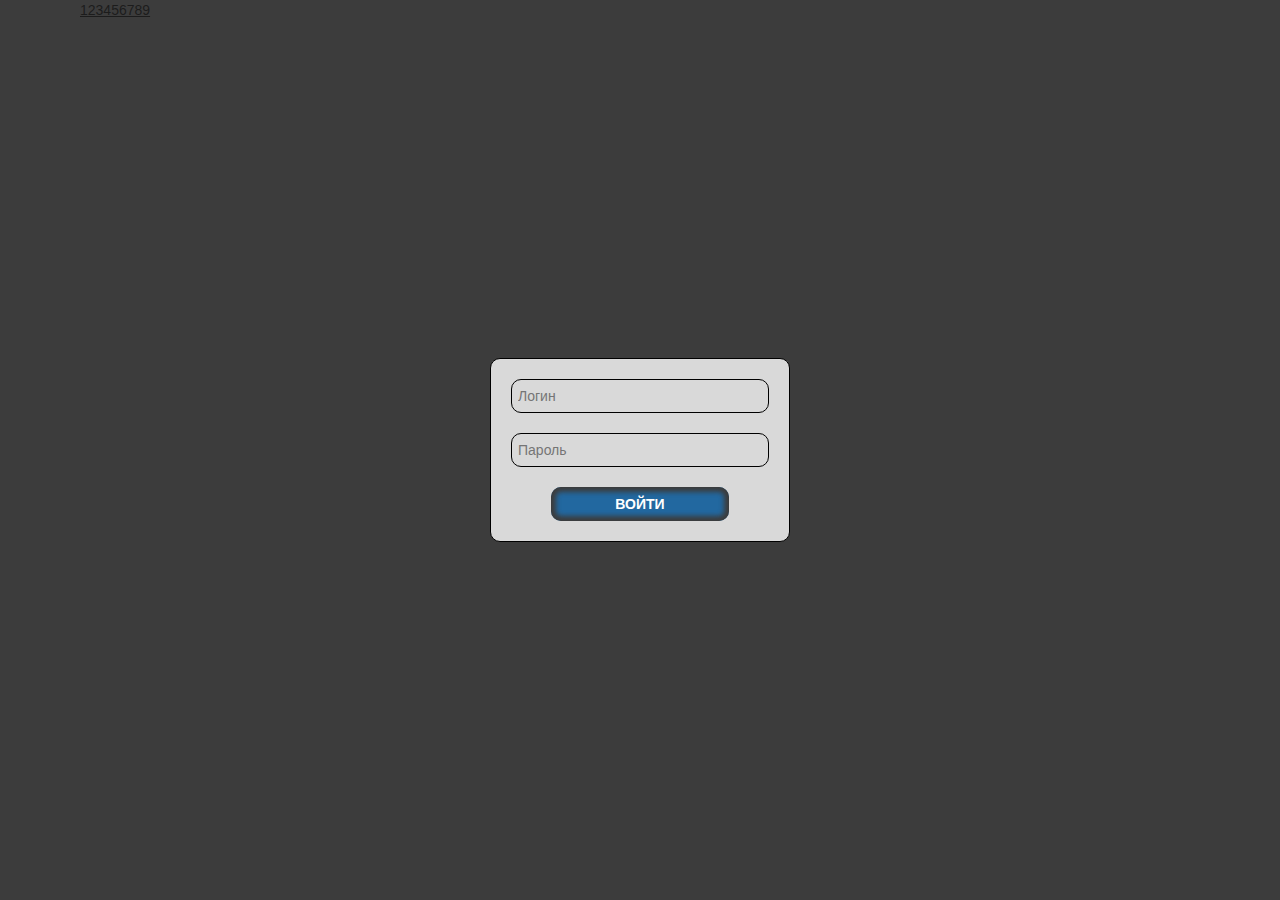
<file: index.html>
<!doctype html>
<html lang="en">
<head>
    <meta charset="UTF-8">
    <meta name="viewport" content="width=device-width, user-scalable=no, initial-scale=1.0, maximum-scale=1.0, minimum-scale=1.0">
    <meta http-equiv="X-UA-Compatible" content="ie=edge">
    <link href="css/main.css" rel="stylesheet">
    <title>Test Project</title>
</head>
<body>
<div class="index">
    <div class="_container">
        <a href="users.html">123456789</a>
        <form action="#" method="post" class="index__form">
            <label for="login"></label>
            <input type="text" id="login" name="login" placeholder="Логин">
            <label for="password"></label>
            <input type="password" id="password" name="password" placeholder="Пароль">
            <button>войти</button>
        </form>
    </div>
</div>
</body>
</html>
</file>
<file: css/main.css>
/* http://meyerweb.com/eric/tools/css/reset/
   v5.0.1 | 20191019
   License: none (public domain)
*/
html, body, div, span, applet, object, iframe,
h1, h2, h3, h4, h5, h6, p, blockquote, pre,
a, abbr, acronym, address, big, cite, code,
del, dfn, em, img, ins, kbd, q, s, samp,
small, strike, strong, sub, sup, tt, var,
b, u, i, center,
dl, dt, dd, menu, ol, ul, li,
fieldset, form, label, legend,
table, caption, tbody, tfoot, thead, tr, th, td,
article, aside, canvas, details, embed,
figure, figcaption, footer, header, hgroup,
main, menu, nav, output, ruby, section, summary,
time, mark, audio, video {
    margin: 0;
    padding: 0;
    border: 0;
    font-size: 100%;
    font: inherit;
    vertical-align: baseline;
}

/* HTML5 display-role reset for older browsers */
article, aside, details, figcaption, figure,
footer, header, hgroup, main, menu, nav, section {
    display: block;
}

/* HTML5 hidden-attribute fix for newer browsers */
*[hidden] {
    display: none;
}

body {
    line-height: 1;
}

menu, ol, ul {
    list-style: none;
}

blockquote, q {
    quotes: none;
}

blockquote:before, blockquote:after,
q:before, q:after {
    content: '';
    content: none;
}

table {
    border-collapse: collapse;
    border-spacing: 0;
}

body * {
    font-family: Arial, sans-serif;
    font-size: 14px;
    line-height: 20px;
    color: #1c1c1c;
    box-sizing: border-box;
}

.header-users {
    height: 40px;
    border-bottom: 1px solid black;
}

.header-users__content {
    display: -ms-flexbox;
    display: flex;
    -ms-flex-pack: end;
    justify-content: flex-end;
    -ms-flex-align: center;
    align-items: center;
    height: 100%;
}

.header-users__logout {
    text-decoration: none;
    font-size: 16px;
}

.header-users__logout:hover {
    text-decoration: underline;
}

.users__content {
    position: relative;
}

.users__add-user-link {
    margin: 20px;
    cursor: pointer;
    color: #2268a0;
    font-size: 16px;
    display: inline-block;
}

.users__add-user-link:hover {
    text-decoration: underline;
}

.user__delete-users {
    position: absolute;
    padding: 6px;
    border: 1px solid black;
    border-radius: 10px;
    margin-top: 20px;
    right: 20px;
    cursor: pointer;
    transition: all 0.3s;
    background-color: #d9d9d9;
}

.user__delete-users:hover {
    background-color: #757575;
    color: white;
}

.table-users {
    border: 1px solid #000000;
}

.table-users__head {
    background-color: #757575;
}

.table-users__head .table-users__cell {
    color: white;
}

.table-users__head .table-users__cell:first-child, .table-users__head .table-users__cell:nth-child(2) {
    cursor: pointer;
}

.table-users__head .table-users__cell.active {
    font-weight: bold;
    cursor: default;
}

.table-users__body {
    background-color: #c1c1c1;
}

.table-users__body .table-users__row:nth-child(2n) {
    background-color: #a7a7a7;
}

.table-users__row {
    display: -ms-flexbox;
    display: flex;
    -ms-flex-pack: justify;
    justify-content: space-between;
}

.table-users__cell {
    border-right: 1px solid white;
    padding: 5px 5px;
}

.table-users__cell:nth-child(1) {
    -ms-flex: 0 0 4%;
    flex: 0 0 4%;
}

.table-users__cell:nth-child(2) {
    -ms-flex: 0 0 26%;
    flex: 0 0 26%;
}

.table-users__cell:nth-child(3) {
    -ms-flex: 0 0 19%;
    flex: 0 0 19%;
}

.table-users__cell:nth-child(4) {
    -ms-flex: 0 0 40%;
    flex: 0 0 40%;
}

.table-users__cell:nth-child(5) {
    -ms-flex: 0 0 8%;
    flex: 0 0 8%;
    cursor: pointer;
    color: brown;
}

.table-users__cell:nth-child(5):hover {
    text-decoration: underline;
}

.table-users__cell:nth-child(6) {
    -ms-flex: 0 0 3%;
    flex: 0 0 3%;
    border: none;
}

.add-user {
    display: none;
    height: 100vh;
    width: 100%;
    position: fixed;
    top: 0;
    left: 0;
    background-color: rgba(0, 0, 0, 0.4);
}

.add-user__close {
    position: absolute;
    right: 12px;
    top: 10px;
    font-weight: bold;
    cursor: pointer;
    font-size: 16px;
}

.add-user__content, .update-user__content {
    border: 2px solid black;
    position: absolute;
    display: -ms-flexbox;
    display: flex;
    -ms-flex-wrap: wrap;
    flex-wrap: wrap;
    width: 700px;
    background-color: #757575;
    top: 50%;
    left: 50%;
    -ms-transform: translate(-50%, -50%);
    transform: translate(-50%, -50%);
    padding: 15px 30px;
}

.add-user__content label, .update-user__content label {
    -ms-flex: 0 0 20%;
    flex: 0 0 20%;
    padding: 8px;
    margin-bottom: 15px;
    text-align: right;
    color: white;
}

.add-user__content input, .update-user__content input {
    -ms-flex: 0 0 80%;
    flex: 0 0 80%;
    margin-bottom: 15px;
    padding: 6px;
    outline: none;
}

.add-user__submit, .submit {
    padding: 6px 20px;
    border: 1px solid black;
    border-radius: 10px;
    background-color: #d9d9d9;
    cursor: pointer;
    text-transform: uppercase;
    font-weight: bold;
    margin: 0 auto;
}

.add-user__submit:hover {
    box-shadow: inset 0 0 5px 5px #757575;
}

._container {
    max-width: 1160px;
    padding: 0 20px;
    margin: auto;
}

.index {
    background-color: #3c3c3c;
    width: 100%;
    height: 100vh;
    position: relative;
}

.index__error {
    margin: 0 auto;
    color: brown;
    font-style: italic;
}

.index__form {
    position: absolute;
    top: 50%;
    left: 50%;
    -ms-transform: translate(-50%, -50%);
    transform: translate(-50%, -50%);
    display: -ms-flexbox;
    display: flex;
    -ms-flex-direction: column;
    flex-direction: column;
    width: 300px;
    background-color: #d9d9d9;
    border: 1px solid black;
    border-radius: 10px;
    padding: 10px;
}

.index__form input {
    margin: 10px;
    padding: 6px;
    background: none;
    border: 1px solid black;
    border-radius: 10px;
}

.index__form button {
    margin: 10px 50px;
    padding: 7px;
    border-radius: 10px;
    border: none;
    background-color: #2268a0;
    box-shadow: inset 0 0 5px 5px #3c3c3c;
    text-transform: uppercase;
    color: white;
    font-weight: bold;
    cursor: pointer;
}

.users__pages {
    padding: 10px;
    display: flex;
    justify-content: flex-end;
}

.users__numPage {
    letter-spacing: 5px;
    cursor: pointer;
    font-size: 14px;
    color: #2268a0;
}

.users__numPage:hover {
    text-decoration: underline;
}

.users__numPage.active {
    font-weight: bold;
    cursor: default;
}

.users__numPage.active:hover {
    text-decoration: none;
}

.users-content__header {
    display: flex;
    justify-content: space-between;
    align-items: center;
}

.users-content__sort i {
    font-size: 16px;
    margin: 5px;
    cursor: pointer;
}

.users-content__sort i.active {
    font-weight: bold;
    cursor: default;
}

.users__per-page {
    display: flex;
    justify-content: flex-end;
}

.users__per-page i {
    font-size: 16px;
    cursor: pointer;
    margin: 5px;
}

.users__per-page i.active {
    font-weight: bold;
    cursor: default;
}

.add-user__message {
    flex: 0 0 100%;
    color: brown;
    text-align: center;
    height: 20px;
    margin-bottom: 10px;
}
</file>
